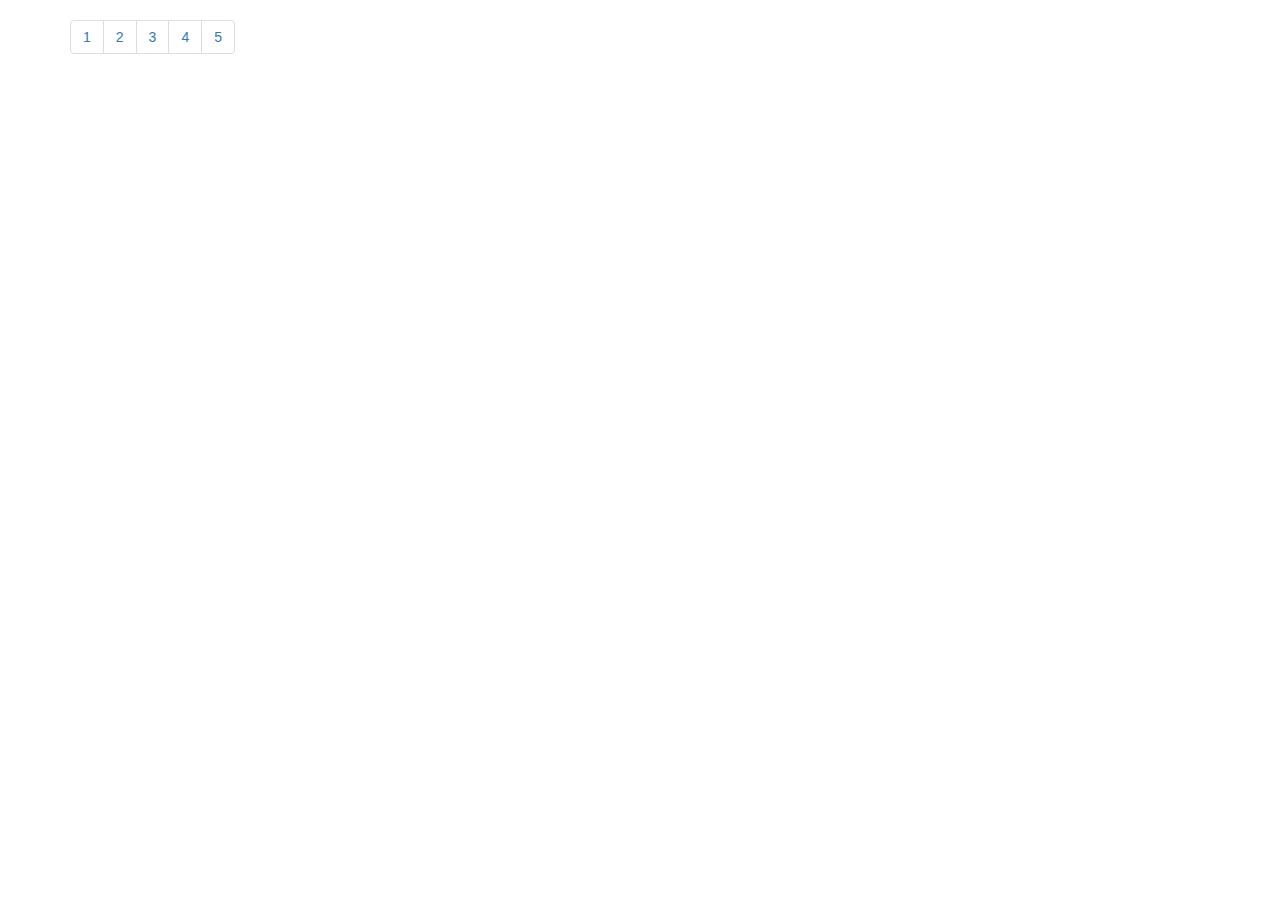
<file: admin1/bootstrap.html>
<!DOCTYPE html>
<html lang="en">
<head>
  <title>Bootstrap Example</title>
  <meta charset="utf-8">
  <meta name="viewport" content="width=device-width, initial-scale=1">
  <link rel="stylesheet" href="https://maxcdn.bootstrapcdn.com/bootstrap/3.4.1/css/bootstrap.min.css">
  <script src="https://ajax.googleapis.com/ajax/libs/jquery/3.5.1/jquery.min.js"></script>
  <script src="https://maxcdn.bootstrapcdn.com/bootstrap/3.4.1/js/bootstrap.min.js"></script>
</head>
<body>

<div class="container">
  
                    
  <ul class="pagination">
    <li><a href="#">1</a></li>
    <li><a href="#">2</a></li>
    <li><a href="#">3</a></li>
    <li><a href="#">4</a></li>
    <li><a href="#">5</a></li>
  </ul>
</div>

</body>
</html>
</file>
